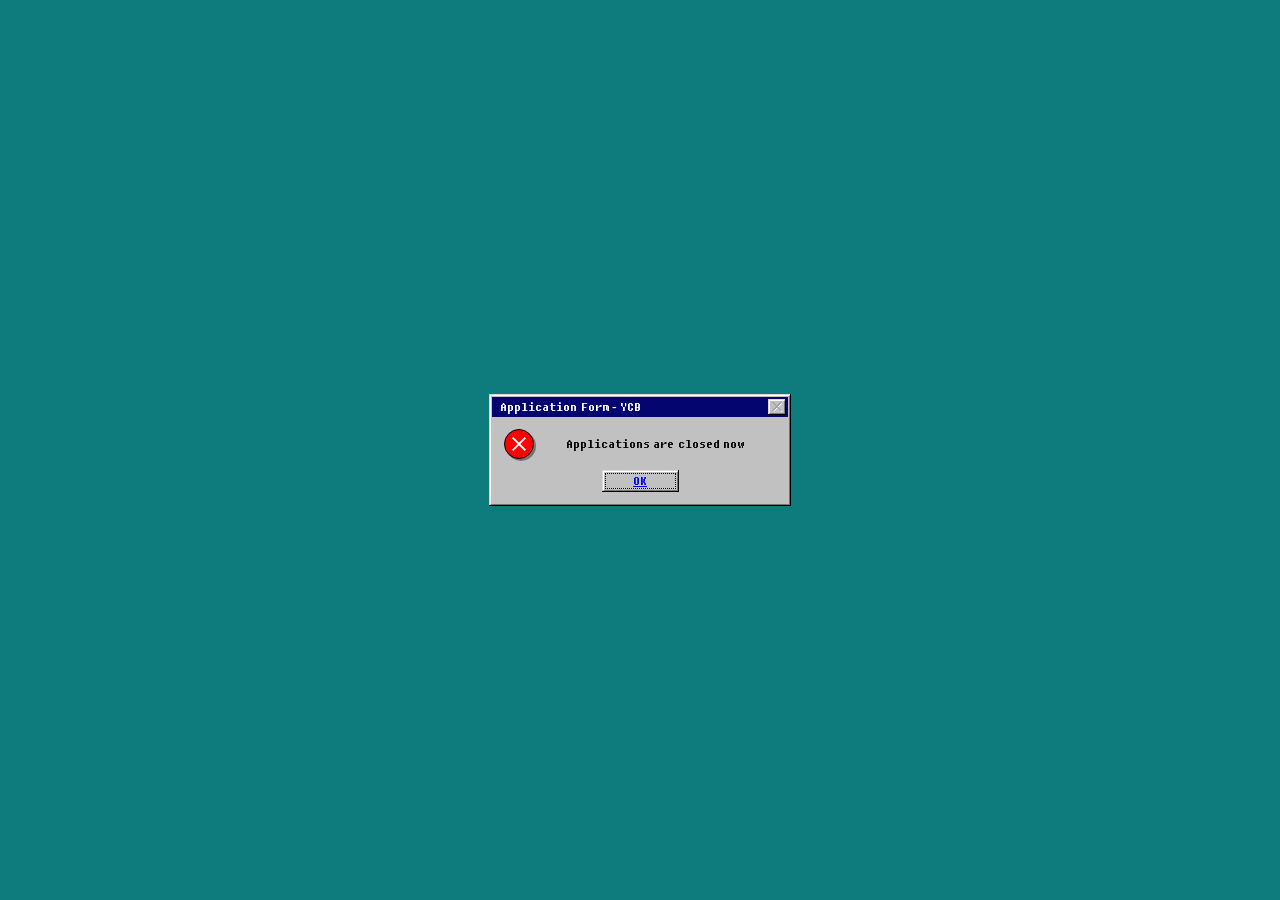
<file: close/index.html>
<!DOCTYPE html>
<html>
  <head>
    <meta http-equiv="Content-type" content="text/html; charset=utf-8" />
    <meta
      name="viewport"
      content="width=device-width, initial-scale=1, maximum-scale=1, minimum-scale=1, user-scalable=no, viewport-fit=cover"
    />
    <title>Application Form | YCB </title>
    <style type="text/css">
      @font-face {
        font-family: FSEX300;
        src: url([data-uri])
            format("truetype"),
          url([data-uri])
            format("svg");
        font-style: normal;
        font-weight: 400;
      }
      html {
        overflow: hidden;
        font-family: FSEX300;
        font-style: normal;
        font-stretch: normal;
        -webkit-user-select: none;
        -moz-user-select: none;
        -ms-user-select: none;
        user-select: none;
        vertical-align: baseline;
        -webkit-tap-highlight-color: transparent;
        -webkit-text-size-adjust: 100%;
        -ms-text-size-adjust: 100%;
        text-size-adjust: 100%;
        background: #0e7c7c;
        font-size: 14px;
      }
      body,
      html {
        width: 100%;
        height: 100%;
      }
      .banner,
      .content,
      body {
        display: -webkit-flex;
        display: flex;
        -webkit-align-items: center;
        align-items: center;
        -webkit-justify-content: center;
        justify-content: center;
      }
      * {
        margin: 0;
        padding: 0;
        box-sizing: border-box;
      }
      ._s {
        border-color: #fff #757575 #757575 #fff;
        border-style: solid;
        border-width: 1px;
        box-shadow: -1px -1px 0 0 #dadada, -1px 0 0 0 #dadada,
          0 -1px 0 0 #dadada, 1px 1px 0 0 #000, -1px 1px 0 0 #000,
          1px -1px 0 0 #000;
      }
      .error {
        width: 300px;
        background: #c1c1c1;
        padding: 1px;
      }
      .banner {
        line-height: 20px;
        height: 20px;
        padding-left: 8px;
        color: #fff;
        background: #04056e;
        -webkit-justify-content: space-between;
        justify-content: space-between;
      }
      .close {
        position: relative;
        margin: 3px;
        background: #c1c1c1;
        height: 14px;
        width: 16px;
        cursor: pointer;
      }
      .close::before,
      .close::after {
        position: absolute;
        top: 5px;
        left: 1px;
        content: "";
        width: 12px;
        height: 1px;
        background: grey;
      }
      .close::before {
        box-shadow: 0 1px 0 #fff;
        transform: rotate(-45deg);
      }
      .close::after {
        box-shadow: 1px 0 0 #fff;
        transform: rotate(45deg);
      }
      .content {
        font-size: 14px;
        padding: 12px;
        -webkit-flex-wrap: wrap;
        flex-wrap: wrap;
      }
      .redX {
        position: relative;
        height: 30px;
        width: 30px;
        line-height: 30px;
        border: 1px solid #000;
        box-shadow: 2px 2px 0 0 #757575;
        border-radius: 9rem;
        background: #ff0004;
      }
      .redX::before,
      .redX::after {
        position: absolute;
        top: 13px;
        left: 5px;
        content: "";
        width: 18px;
        height: 2px;
        background: #fff;
      }
      .redX::before {
        transform: rotate(-45deg);
      }
      .redX::after {
        transform: rotate(45deg);
      }
      .text {
        text-align: center;
      }
      .text {
        -webkit-flex-grow: 1;
        flex-grow: 1;
        padding: 0 14px;
        width: 242px;
      }
      .btn {
        font-size: 14px;
        width: 75px;
        height: 20px;
        margin-top: 12px;
        text-align: center;
        padding: 1px;
        cursor: pointer;
      }
      .dash {
        border: 1px dotted #000;
      }
    </style>
  </head>

  <body>
    <div class="error _s">
      <div class="banner">
        Application Form - YCB
        <div class="close _s"></div>
      </div>
      <div class="content">
        <div class="redX"></div>
        <div class="text">
          Applications are closed now
        </div>
        <div class="btn _s">
          <div class="dash"><a href="https://ycbootcamp.taleofhumankind.com">OK</div>
        </div>
      </div>
    </div>
  </body>
</html>
</file>
